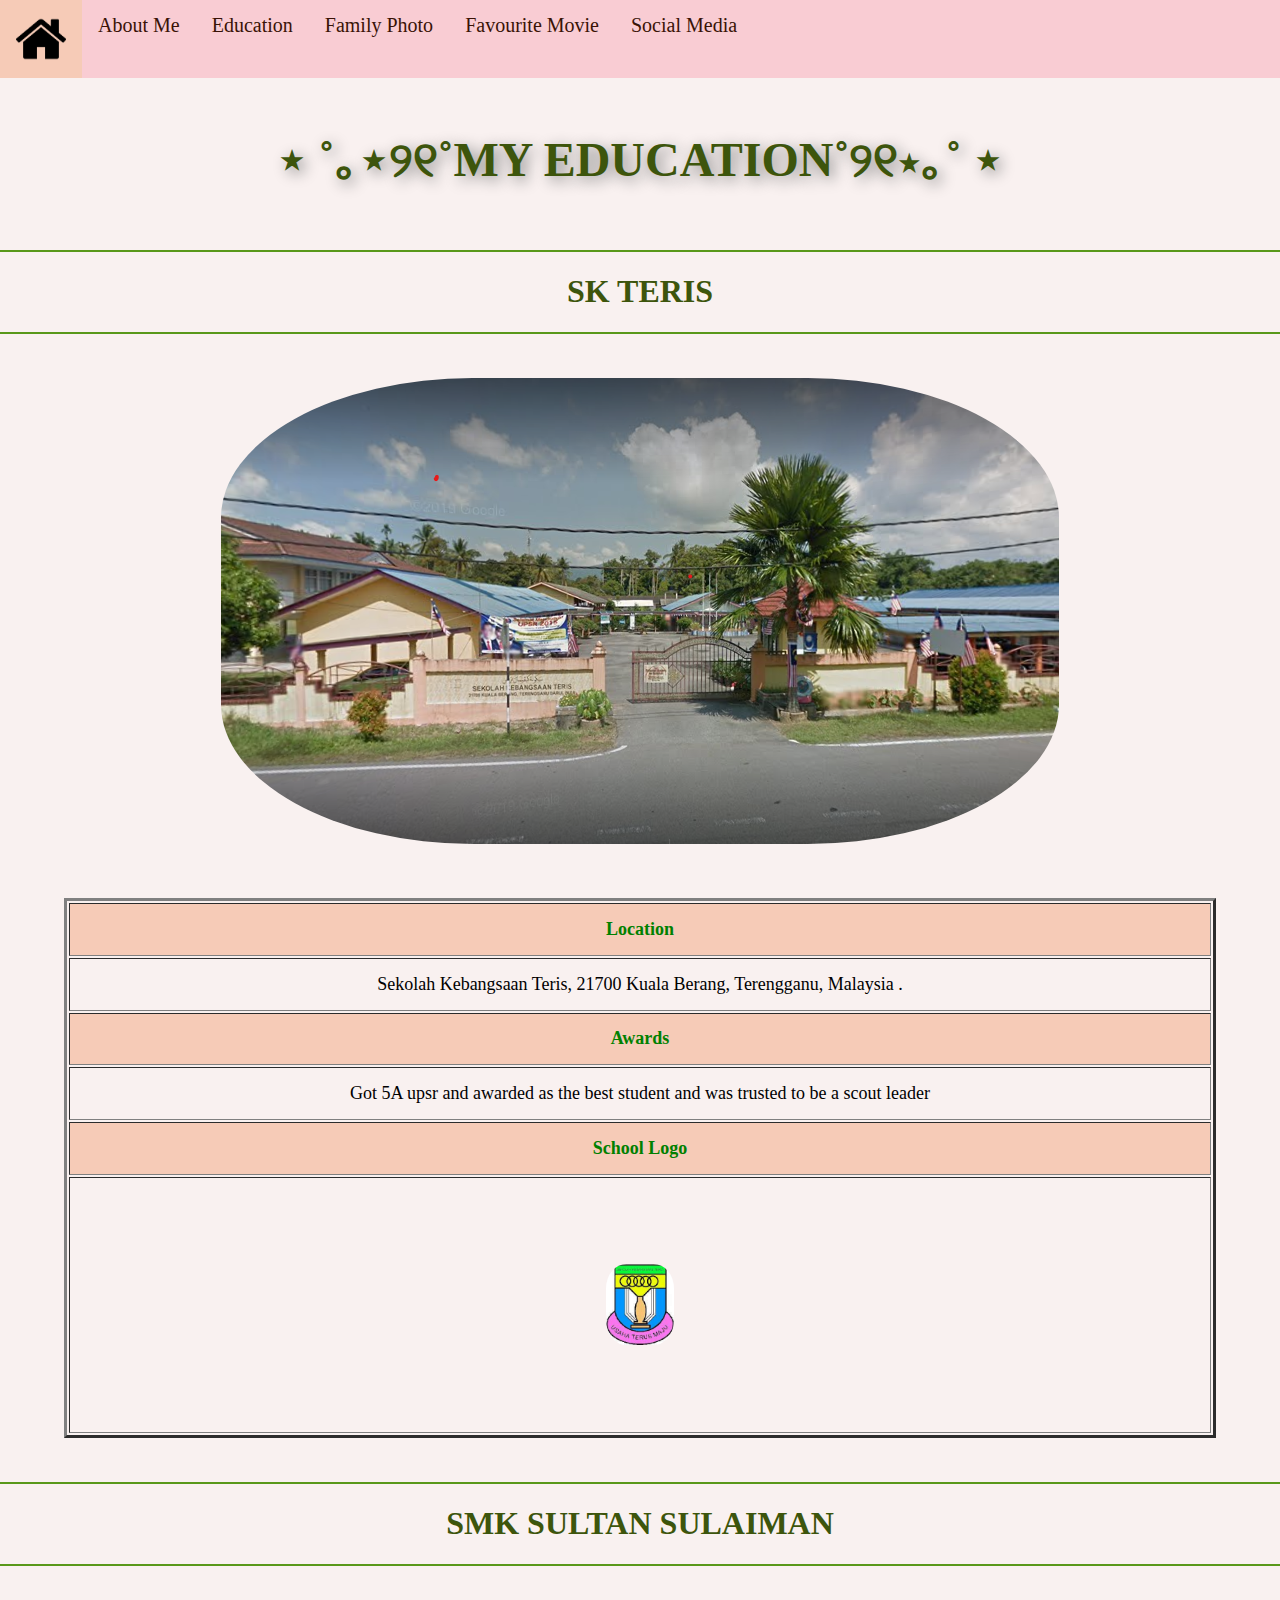
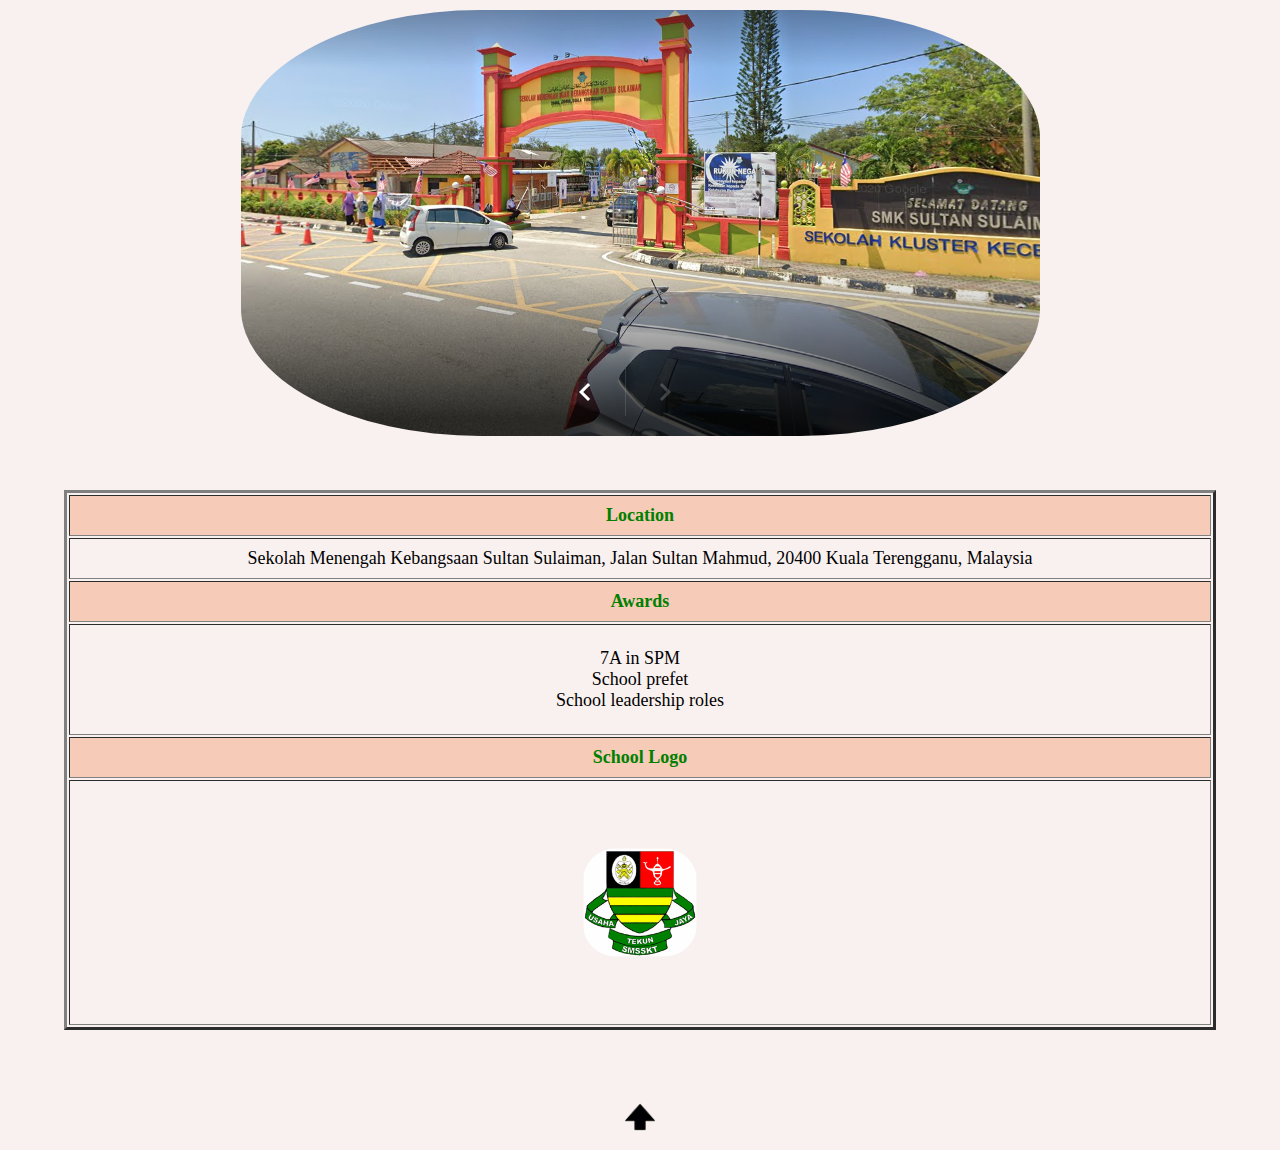
<file: education.html>
<html>
<head>
<title> Education </title>
 <link rel="stylesheet" href="Asset/Css/Style.css">
</head>
<body>
<a name="Top_Page"> </a>

<!--- NAVIGATION BAR START --->
<div class="topnav">
 <a class="active" href="index.html"><img src="Asset/Photo/Home_page.png" width="50px"></a>
  <a href="about_me.html"> About Me </a>
  <a href="education.html"> Education </a>
  <a href="family_photo.html"> Family Photo </a>
  <a href="favourite_movie.html"> Favourite Movie </a>
  <a href="social_media.html"> Social Media </a>
</div>
<!--- NAVIGATION BAR END --->

<style>
img {
  border-radius: 30%;
}
</style>

<br>
<center>
<p class="main3"><font color= "#3D550C" face="Arial Nova" size= "30"> <b> ⋆ ˚｡⋆୨୧˚MY EDUCATION˚୨୧⋆｡˚ ⋆ </b> </font></p>
<br>

<hr size="2" color="#59981A" align="center">
<font color="#3D550C" face="Arial Nova"> <center> <h1> SK TERIS </h1> </center> </font>
<hr size="2" color="#59981A" align="center">


<!----------- SK -------------!>
<br><br>
<center> <img src="Asset/Photo/Sk_teris.png"> </center>


<br>
<!----------- SK -------------!>	
<br><br>
<center>
<table border="3" height="60%" width="90%">
   <tr bgcolor="#F6CBB7">
    <th> <center> <font color="green" font size="4"> Location </center> </th> </font>
  </tr>
</center>

  <tr>
    <td> <font size="4"> <center>Sekolah Kebangsaan Teris, 21700 Kuala Berang, Terengganu, Malaysia . </center> </td> </font>
  </tr>

   <tr bgcolor="#F6CBB7">
    <th> <center> <font color="green" font size="4"> Awards </center> </th> </font>
  </tr>
</center>

  <tr>
    <td> <font size="4"> <center> Got 5A upsr and awarded as the best student and was trusted to be a scout leader </center> </td> </font>
  </tr>
</center>

 <tr bgcolor="#F6CBB7">
    <th> <center> <font color="green" font size="4"> School Logo </center> </th> </font>
  </tr>
</center>

  <tr>
    <td> <center> <br> <img src="Asset/Photo/Sk_teris2.jpeg" width="6%" height="10%"> </center> <br> </td>
  </tr>
</table>

<br><br>
<hr size="2" color="#59981A" align="center">
<font color="#3D550C" face="Arial Nova"> <center> <h1> SMK SULTAN SULAIMAN </h1> </center> </font>
<hr size="2" color="#59981A" align="center">

<!----------- SMK -------------!>
<br><br>
<center> <img src="Asset/Photo/SMK_SS.png"> </center>

<br>
<!----------- SMK -------------!>	
<br><br>
<center>
<table border="3" height="60%" width="90%">
   <tr bgcolor="#F6CBB7">
    <th> <center> <font color="green" font size="4"> Location </center> </th> </font>
  </tr>
</center>

  <tr>
    <td> <font size="4"> <center> Sekolah Menengah Kebangsaan Sultan Sulaiman, Jalan Sultan Mahmud, 20400 Kuala Terengganu, Malaysia </center> </td> </font>
  </tr>

   <tr bgcolor="#F6CBB7">
    <th> <center> <font color="green" font size="4"> Awards </center> </th> </font>
  </tr>
</center>

  <tr>
    <td> <font size="4"> <center> 7A in SPM <br> School prefet <br> School leadership roles </center> </td> </font>
  </tr>
</center>

 <tr bgcolor="#F6CBB7">
    <th> <center> <font color="green" font size="4"> School Logo </center> </th> </font>
  </tr>
</center>

  <tr>
    <td> <center> <br> <img src="Asset/Photo/Sultan_Sulaiman.png" width="10%" height="10%"> </center> <br> </td>
  </tr>
</table>

<br><br><br><br>

<a href="#Top_Page">
<center>
<img src="Asset/Photo/Arrow_up.png" width="30px">

<br><br>

</body>
</html>
</file>
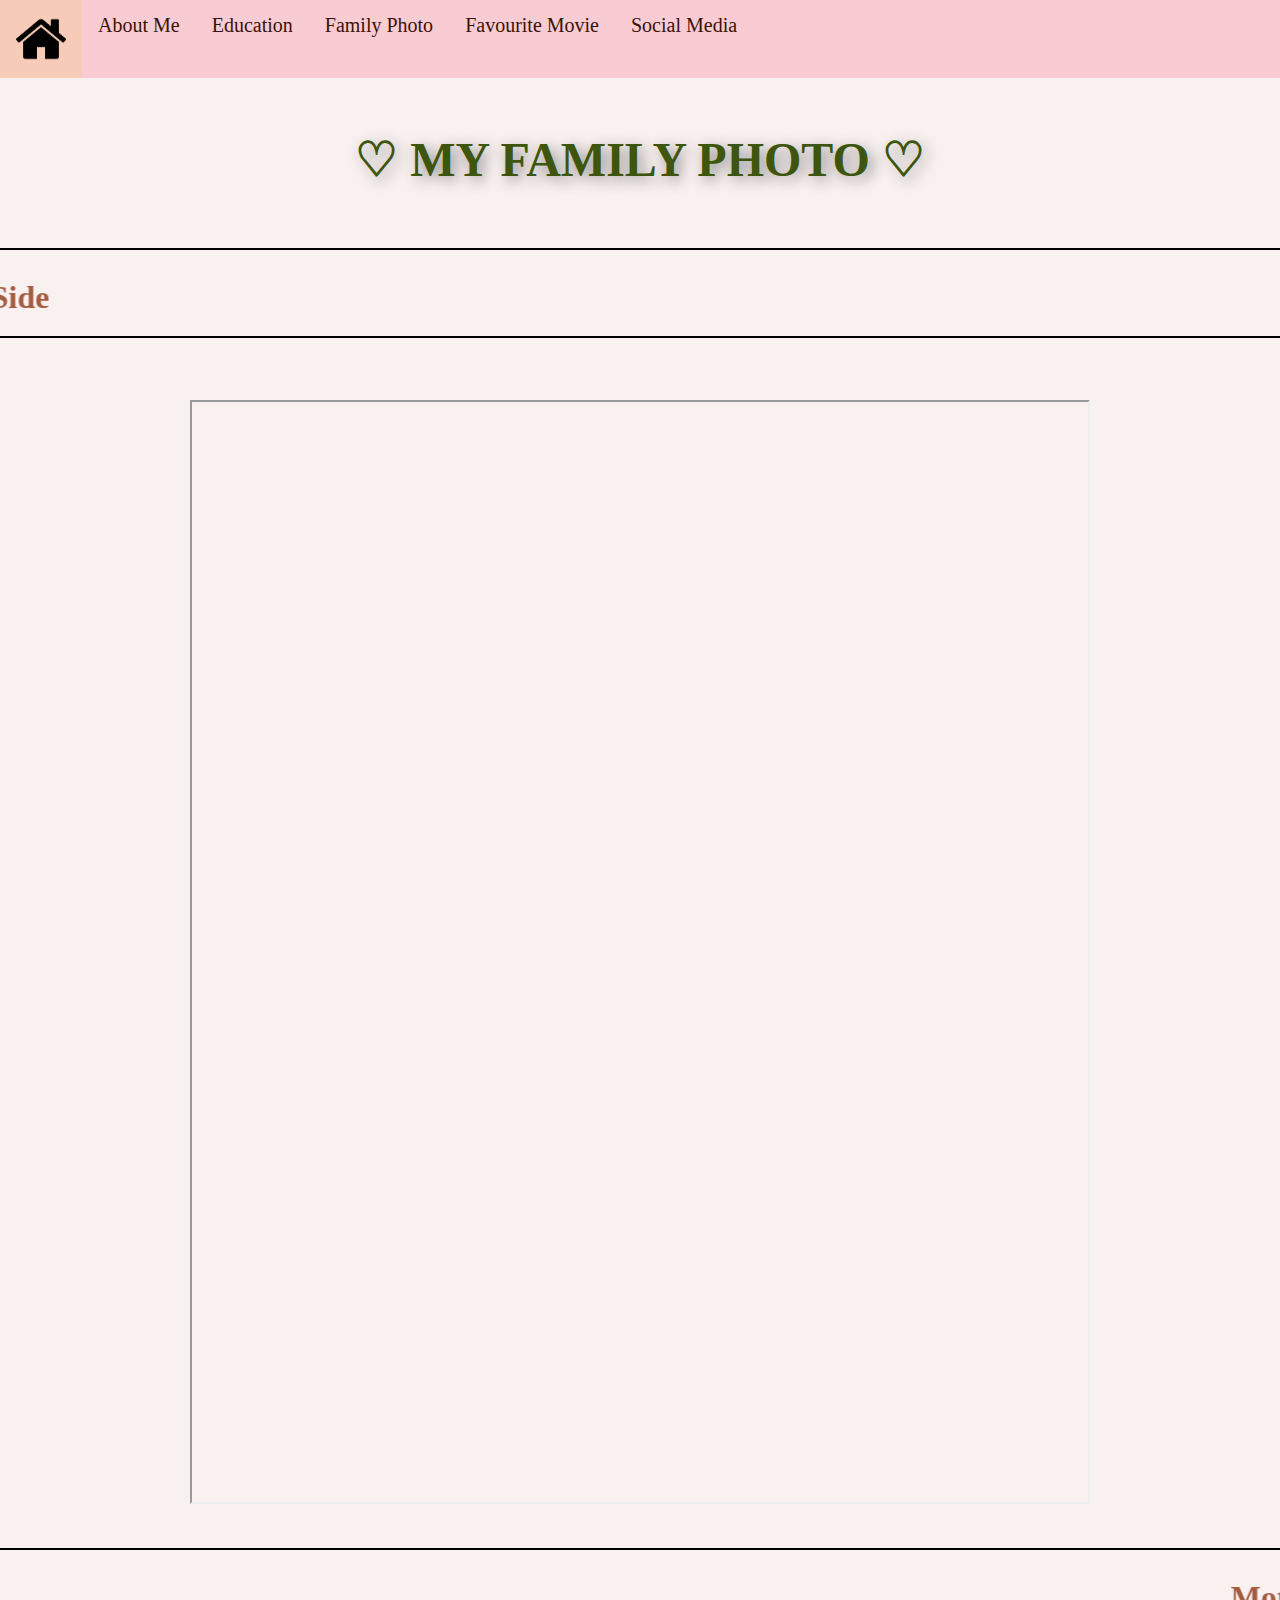
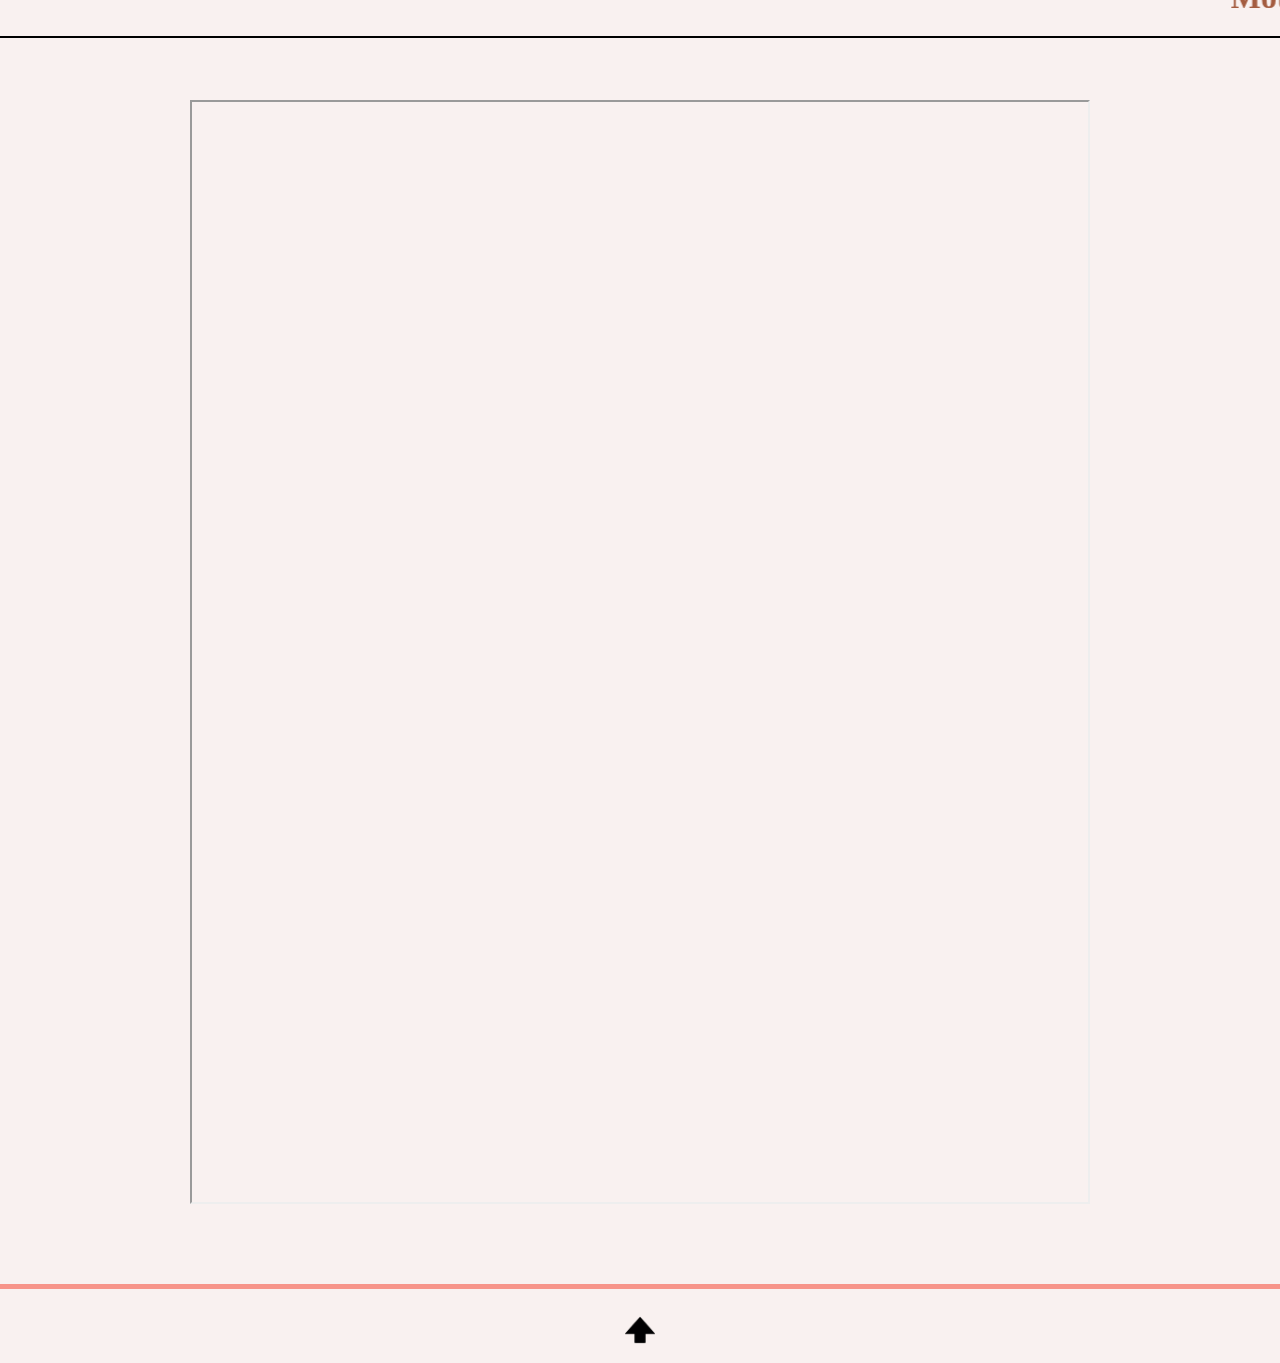
<file: family_photo.html>
<html>
<head>
<title> Family Photo </title>
 <link rel="stylesheet" href="Asset/Css/Style.css">
</head>
<body>
<a name="Top_Page"> </a>

<!--- NAVIGATION BAR START --->
<div class="topnav">
  <a class="active" href="index.html"><img src="Asset/Photo/Home_page.png" width="50px"></a>
  <a href="about_me.html"> About Me </a>
  <a href="education.html"> Education </a>
  <a href="family_photo.html"> Family Photo </a>
  <a href="favourite_movie.html"> Favourite Movie </a>
  <a href="social_media.html"> Social Media </a>
</div>
<!--- NAVIGATION BAR END --->

<br>
<center>
<p class="main3"><font color= "#3D550C" face="Arial Nova" size= "30"> <b> ♡ MY FAMILY PHOTO  ♡ </b> </font></p>

<br>

<!--- APPLYING MARQUEE ---->
<hr color="black" size="2"> <font color ="#A45C40">
<marquee direction="right" height="70px">
<h1> Father's Side </h1>
</marquee>
<hr color="black" size="2">
<br><br>

<!--- EMBEDDING PDF FILE ---->
<br>
<center>
<iframe src="Asset/Pdf/Father_Side.pdf" width="70%" height="1100px">
</iframe>
</center>
<br><br>

<!--- APPLYING MARQUEE ---->
<hr color="black" size="2"> <font color ="#A45C40">
<marquee direction="left" height="70px">
<h1> Mother's Side </h1>
</marquee>
<hr color="black" size="2">
<br><br>

<!--- EMBEDDING PDF FILE ---->
<br>
<center>
<iframe src="Asset/Pdf/Mother_Side.pdf" width="70%" height="1100px">
</iframe>
</center>

<br><br><br><br>
<hr size="5" color="#F79489" align="center">

<br>

<a href="#Top_Page">
<center>
<img src="Asset/Photo/Arrow_up.png" width="30px">

<br><br>



</body>
</html>
</file>
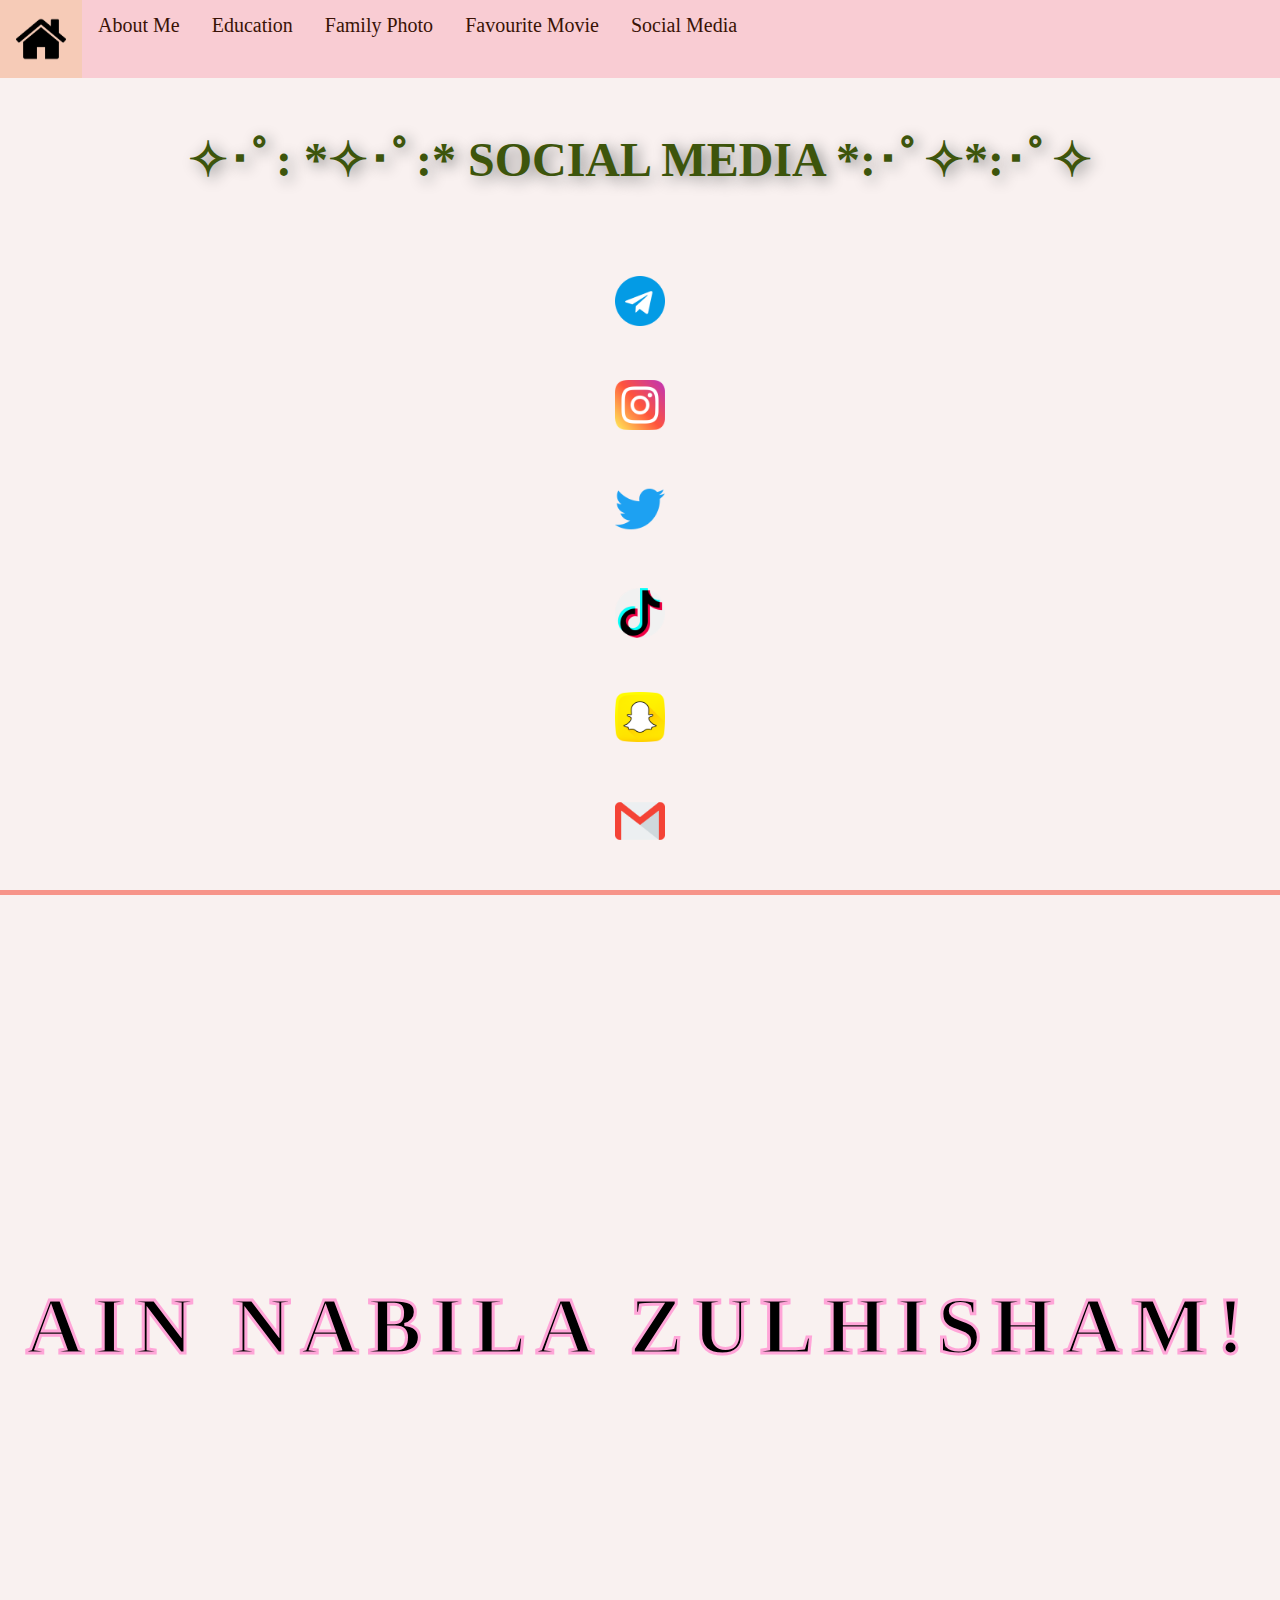
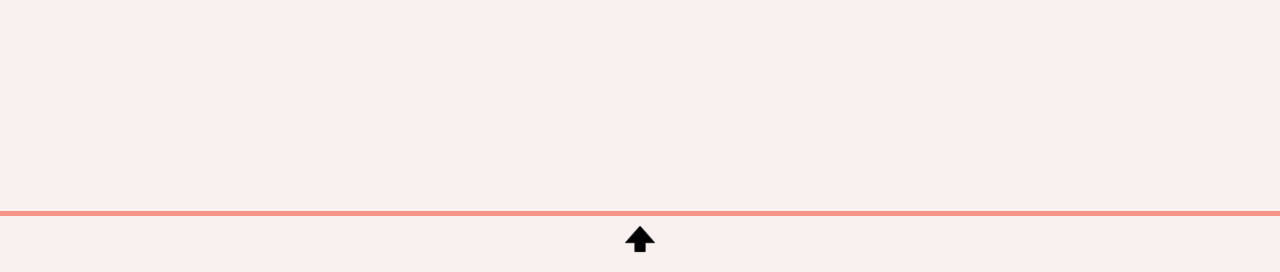
<file: social_media.html>
<html>
<head>
<title> Social Media </title>
 <link rel="stylesheet" href="Asset/Css/Style.css">
</head>
<body>

<a name="Top_Page"> </a>

<!--- NAVIGATION BAR START --->
<div class="topnav">
  <a class="active" href="index.html"><img src="Asset/Photo/Home_page.png" width="50px"></a>
  <a href="about_me.html"> About Me </a>
  <a href="education.html"> Education </a>
  <a href="family_photo.html"> Family Photo </a>
  <a href="favourite_movie.html"> Favourite Movie </a>
  <a href="social_media.html"> Social Media </a>
</div>
<!--- NAVIGATION BAR END --->

<br>
  <center>
<p class="main3"><font color= "#3D550C" face="Arial Nova" size= "30"> <b> ✧･ﾟ: *✧･ﾟ:* SOCIAL MEDIA *:･ﾟ✧*:･ﾟ✧ </b> </font></p>

<br>

<!--- IMAGE TELEGRAM STARTER --->
   <br><br>
  <a href="https://t.me/ainbiela" target="_parent"> <img src="Asset/Photo/telegram.png" width="50px">
<!--- IMAGE TELEGRAM END --->

<br><br>

<!--- IMAGE INSTAGRAM STARTER --->
   <br><br>
   <center>
  <a href="https://instagram.com/ainbielazl?igshid=MjEwN2IyYWYwYw==" target="_parent"> <img src="Asset/Photo/instagram.png" width="50px">
<!--- IMAGE INSTAGRAM END --->

<br><br>

<!--- IMAGE TWITTER STARTER --->
   <br><br>
   <center>
  <a href="https://twitter.com/ainbielazl?s=11" target="_parent"> <img src="Asset/Photo/twitter.png" width="50px">
<!--- IMAGE TWITTER END --->

<br><br>

<!--- IMAGE TIKTOK STARTER --->
   <br><br>
   <center>
  <a href="https://www.tiktok.com/@badgirlbiela?_t=8cnoqcf6eyv&_r=1" target="_parent"> <img src="Asset/Photo/tik_tok.png" width="50px">
<!--- IMAGE TIKTOK END --->

<br><br>

<!--- IMAGE SNAPCHAT STARTER --->
   <br><br>
   <center>
   <a href="https://www.snapchat.com/add/biebiexoxo?share_id=p+hLIcBfT+iTZJNJW7rw9A&locale=en_MY" target="_parent"> <img src="Asset/Photo/snapchat.png" width="50px">
<!--- IMAGE SNAPCHAT END --->

<br><br>

<!--- IMAGE EMAIL STARTER --->
   <br><br>
   <center>
  <a href="mailto:ainnabilazulhisham08@gmail.com?subject=Hi%2C" target="_parent"> <img src="Asset/Photo/gmail.png" width="50px">
<!--- IMAGE EMAIL END --->

<br><br><br>
<hr size="5" color="#F79489" align="center">
<div class="patterns">
  <svg width="100%" height="100%">         
 <text x="50%" y="50%" text-anchor="middle">
  AIN NABILA ZULHISHAM!
 </text>
 </svg>
<hr size="5" color="#F79489" align="center">


<a href="#Top_Page">
<center>
<img src="Asset/Photo/Arrow_up.png" width="30px">
<br><br>

</body>
</html>
</file>
<file: Asset/Css/Style.css>
body {
  margin: 0;
  font-family: Monotype Corsiva;
}

body {
  background-color:#F9F1F0;
}


.topnav {
  overflow: hidden;
  background-color:#F9CCD3;
}

.topnav a {
  float: left;
  color: #391306;
  text-align: center;
  padding: 14px 16px;
  text-decoration: none;
  font-size: 20px;
}

.topnav a:hover {
  background-color: #ddd;
  color: black;
}

.topnav a.active {
  background-color:#F6CBB7;
}

.footer {
  
   width: 100%;
   height:10%;
   background-color:#F9CCD3;
   color: black;
   text-align: center;
   font-size:20px;
   font-family:arial;
}

#clock {
  font-size: 80px;
  font-family: Comic sans ms;
  color:#F79489;
  width: 500px;
  margin: 200px;
  text-align: center;
  border: 2px solid black;
  border-radius: 20px;
}

p.main3{
   font-size: 35px;
   color:#000;
   font-family:cooper black;
   text-shadow:4px 4px 15px gray;
   
}

svg text {
  font-family: georgia;
  letter-spacing: 10px;
  stroke: #ffa5d8;
  font-size: 80px;
  font-weight: 700;
  stroke-width: 3;
 
  animation: textAnimate 3s infinite alternate;
  
}

@keyframes textAnimate {
  0% {
    stroke-dasharray: 0 50%;
    stroke-dashoffset:  20%;
 }
  
  100% {
    stroke-dasharray: 50% 0;
    stroke-dashoffstet: -20%;
  }

.patterns {
  height: 20vh;
}
</file>
